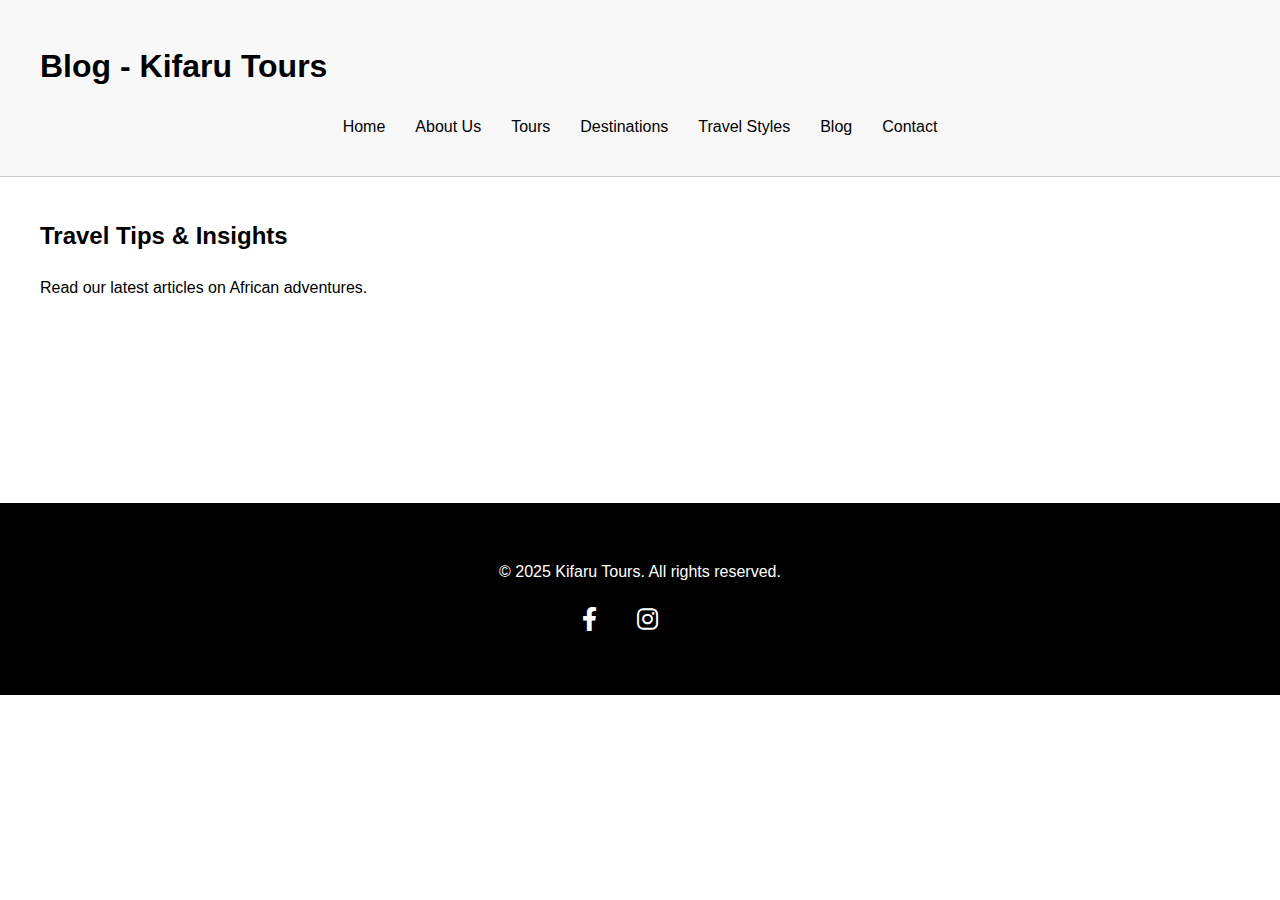
<file: blog.html>
<!DOCTYPE html>
<html lang="en">
<head>
    <meta charset="UTF-8">
    <meta name="viewport" content="width=device-width, initial-scale=1.0">
    <title>Blog - Kifaru Tours</title>
    <link rel="stylesheet" href="https://cdnjs.cloudflare.com/ajax/libs/font-awesome/6.0.0/css/all.min.css">
    <link rel="stylesheet" href="shared/styles.css">
    <script src="shared/scripts.js" defer></script>
</head>
<body>
    <header>
        <div class="container">
            <h1>Blog - Kifaru Tours</h1>
            <nav>
                <ul>
                    <li><a href="index.html">Home</a></li>
                    <li><a href="about.html">About Us</a></li>
                    <li><a href="tours.html">Tours</a></li>
                    <li><a href="destinations.html">Destinations</a></li>
                    <li><a href="travel-styles.html">Travel Styles</a></li>
                    <li><a href="blog.html">Blog</a></li>
                    <li><a href="contact.html">Contact</a></li>
                </ul>
            </nav>
        </div>
    </header>

    <section>
        <div class="container">
            <h2>Travel Tips & Insights</h2>
            <p>Read our latest articles on African adventures.</p>
            <div class="tours-grid">
                <div class="card">
                    <h3>Why Mount Kilimanjaro is the Ultimate Destination</h3>
                    <p>Excerpt: Diverse zones and wildlife...</p>
                    <a href="blog/why-mount-kilimanjaro.html" class="btn">Read More</a>
                </div>
                <!-- Add more blog teasers -->
            </div>
        </div>
    </section>

    <footer>
        <div class="container">
            <p>&copy; 2025 Kifaru Tours. All rights reserved.</p>
            <ul>
                <li><a href="https://www.facebook.com" target="_blank"><i class="fab fa-facebook-f"></i></a></li>
                <li><a href="https://www.instagram.com" target="_blank"><i class="fab fa-instagram"></i></a></li>
                <li><a href="https://www.twitter.com" target="_blank"><i class="fab fa-x-twitter"></i></a></li>
            </ul>
        </div>
    </footer>
</body>
</html>
</file>
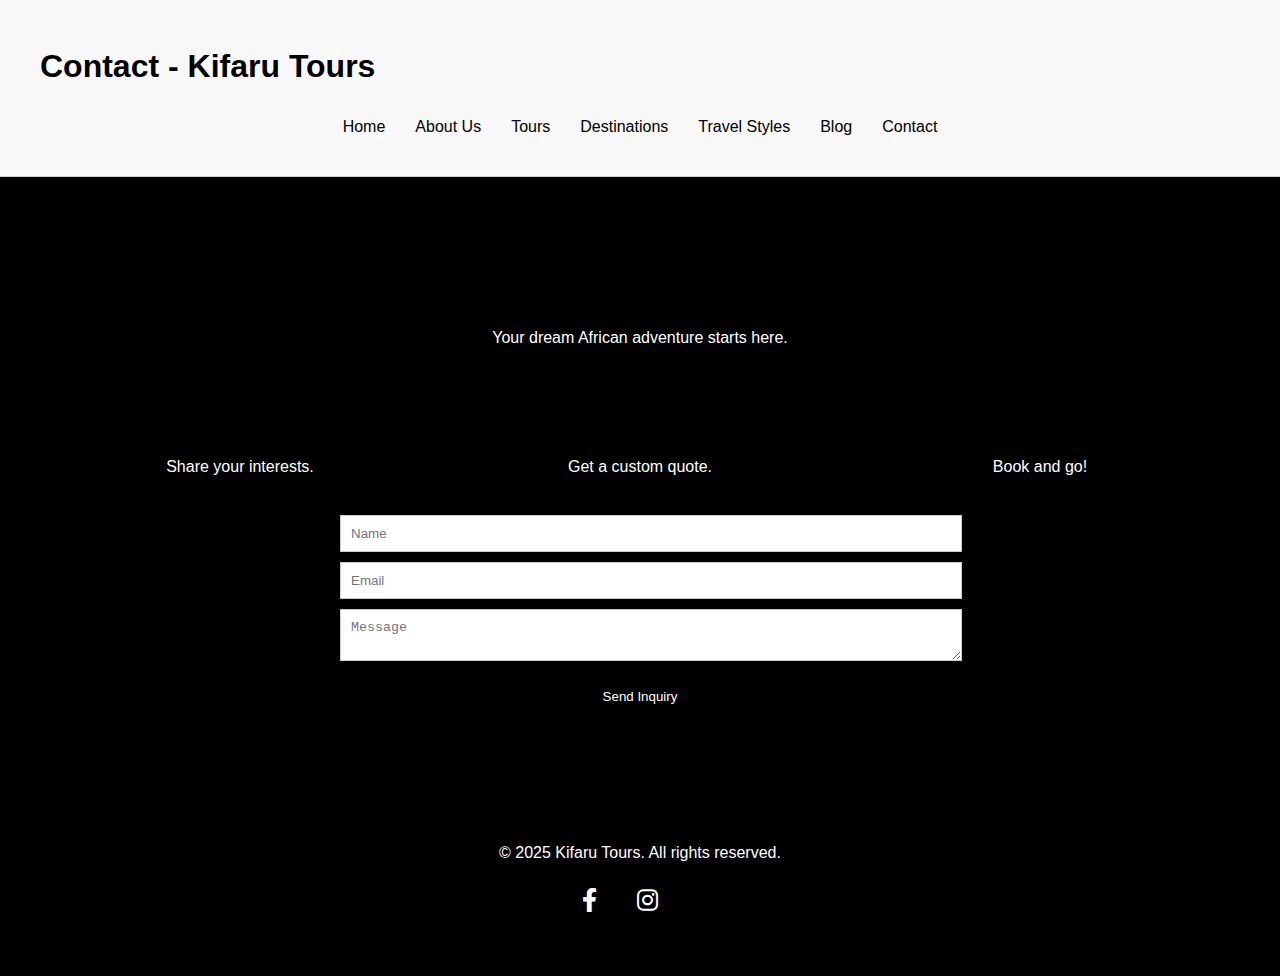
<file: contact.html>
<!DOCTYPE html>
<html lang="en">
<head>
    <meta charset="UTF-8">
    <meta name="viewport" content="width=device-width, initial-scale=1.0">
    <title>Contact - Kifaru Tours</title>
    <link rel="stylesheet" href="https://cdnjs.cloudflare.com/ajax/libs/font-awesome/6.0.0/css/all.min.css">
    <link rel="stylesheet" href="shared/styles.css">
    <script src="shared/scripts.js" defer></script>
</head>
<body>
    <header>
        <div class="container">
            <h1>Contact - Kifaru Tours</h1>
            <nav>
                <ul>
                    <li><a href="index.html">Home</a></li>
                    <li><a href="about.html">About Us</a></li>
                    <li><a href="tours.html">Tours</a></li>
                    <li><a href="destinations.html">Destinations</a></li>
                    <li><a href="travel-styles.html">Travel Styles</a></li>
                    <li><a href="blog.html">Blog</a></li>
                    <li><a href="contact.html">Contact</a></li>
                </ul>
            </nav>
        </div>
    </header>

    <section class="planning">
        <div class="container">
            <h2>Plan and Book Your Trip</h2>
            <p>Your dream African adventure starts here.</p>
            <div class="steps">
                <div class="step">
                    <h3>Step 01</h3>
                    <p>Share your interests.</p>
                </div>
                <div class="step">
                    <h3>Step 02</h3>
                    <p>Get a custom quote.</p>
                </div>
                <div class="step">
                    <h3>Step 03</h3>
                    <p>Book and go!</p>
                </div>
            </div>
            <form>
                <input type="text" placeholder="Name" required>
                <input type="email" placeholder="Email" required>
                <textarea placeholder="Message" required></textarea>
                <button type="submit" class="btn">Send Inquiry</button>
            </form>
        </div>
    </section>

    <footer>
        <div class="container">
            <p>&copy; 2025 Kifaru Tours. All rights reserved.</p>
            <ul>
                <li><a href="https://www.facebook.com" target="_blank"><i class="fab fa-facebook-f"></i></a></li>
                <li><a href="https://www.instagram.com" target="_blank"><i class="fab fa-instagram"></i></a></li>
                <li><a href="https://www.twitter.com" target="_blank"><i class="fab fa-x-twitter"></i></a></li>
            </ul>
        </div>
    </footer>
</body>
</html>
</file>
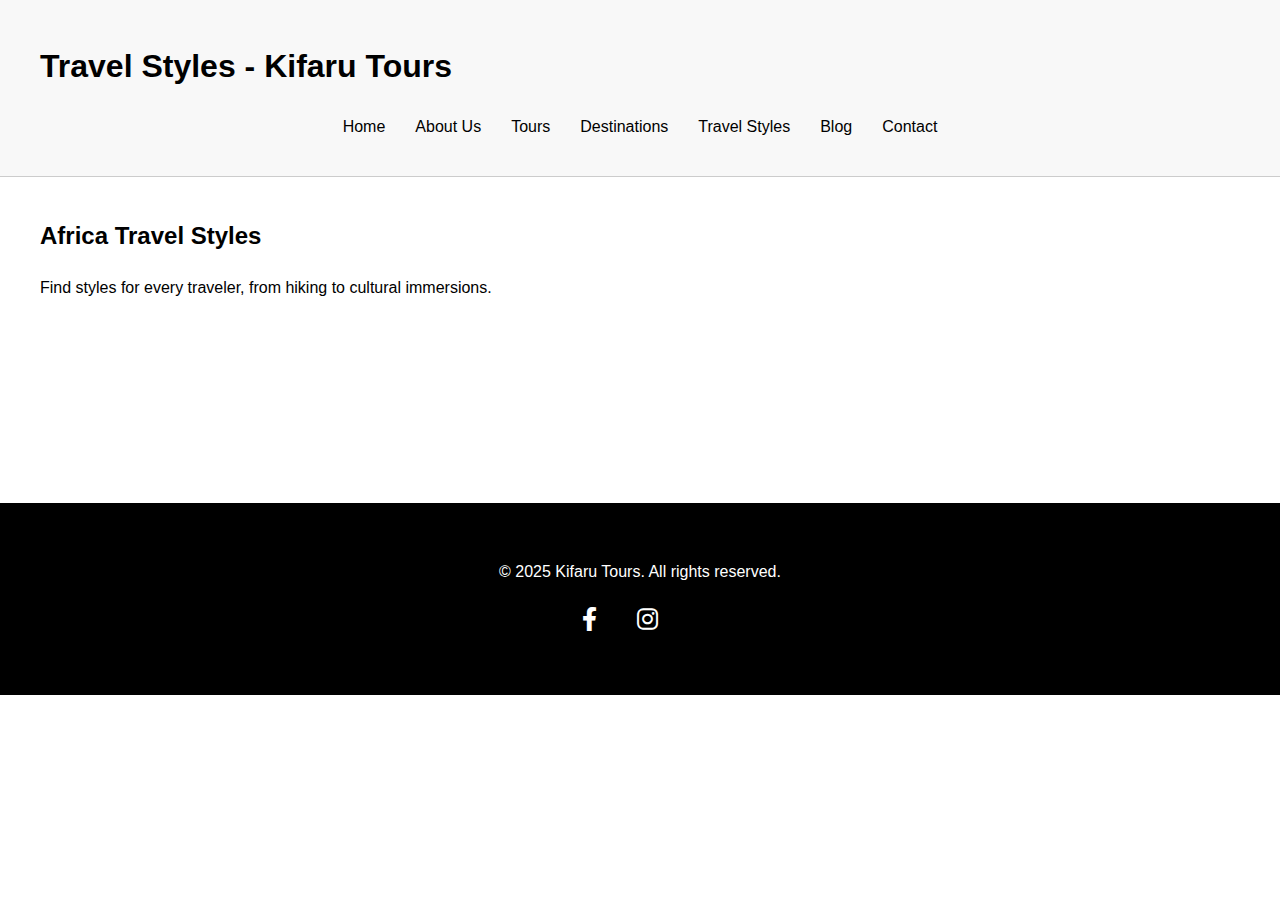
<file: travel-styles.html>
<!DOCTYPE html>
<html lang="en">
<head>
    <meta charset="UTF-8">
    <meta name="viewport" content="width=device-width, initial-scale=1.0">
    <title>Travel Styles - Kifaru Tours</title>
    <link rel="stylesheet" href="https://cdnjs.cloudflare.com/ajax/libs/font-awesome/6.0.0/css/all.min.css">
    <link rel="stylesheet" href="shared/styles.css">
    <script src="shared/scripts.js" defer></script>
</head>
<body>
    <header>
        <div class="container">
            <h1>Travel Styles - Kifaru Tours</h1>
            <nav>
                <ul>
                    <li><a href="index.html">Home</a></li>
                    <li><a href="about.html">About Us</a></li>
                    <li><a href="tours.html">Tours</a></li>
                    <li><a href="destinations.html">Destinations</a></li>
                    <li><a href="travel-styles.html">Travel Styles</a></li>
                    <li><a href="blog.html">Blog</a></li>
                    <li><a href="contact.html">Contact</a></li>
                </ul>
            </nav>
        </div>
    </header>

    <section>
        <div class="container">
            <h2>Africa Travel Styles</h2>
            <p>Find styles for every traveler, from hiking to cultural immersions.</p>
            <div class="styles-grid">
                <div class="card">
                    <h3>Hiking & Trekking</h3>
                    <p>5 Tours from $400</p>
                    <a href="travel-styles/hiking-trekking.html" class="btn">View Tours</a>
                </div>
                <!-- Add more -->
            </div>
        </div>
    </section>

    <footer>
        <div class="container">
            <p>&copy; 2025 Kifaru Tours. All rights reserved.</p>
            <ul>
                <li><a href="https://www.facebook.com" target="_blank"><i class="fab fa-facebook-f"></i></a></li>
                <li><a href="https://www.instagram.com" target="_blank"><i class="fab fa-instagram"></i></a></li>
                <li><a href="https://www.twitter.com" target="_blank"><i class="fab fa-x-twitter"></i></a></li>
            </ul>
        </div>
    </footer>
</body>
</html>
</file>
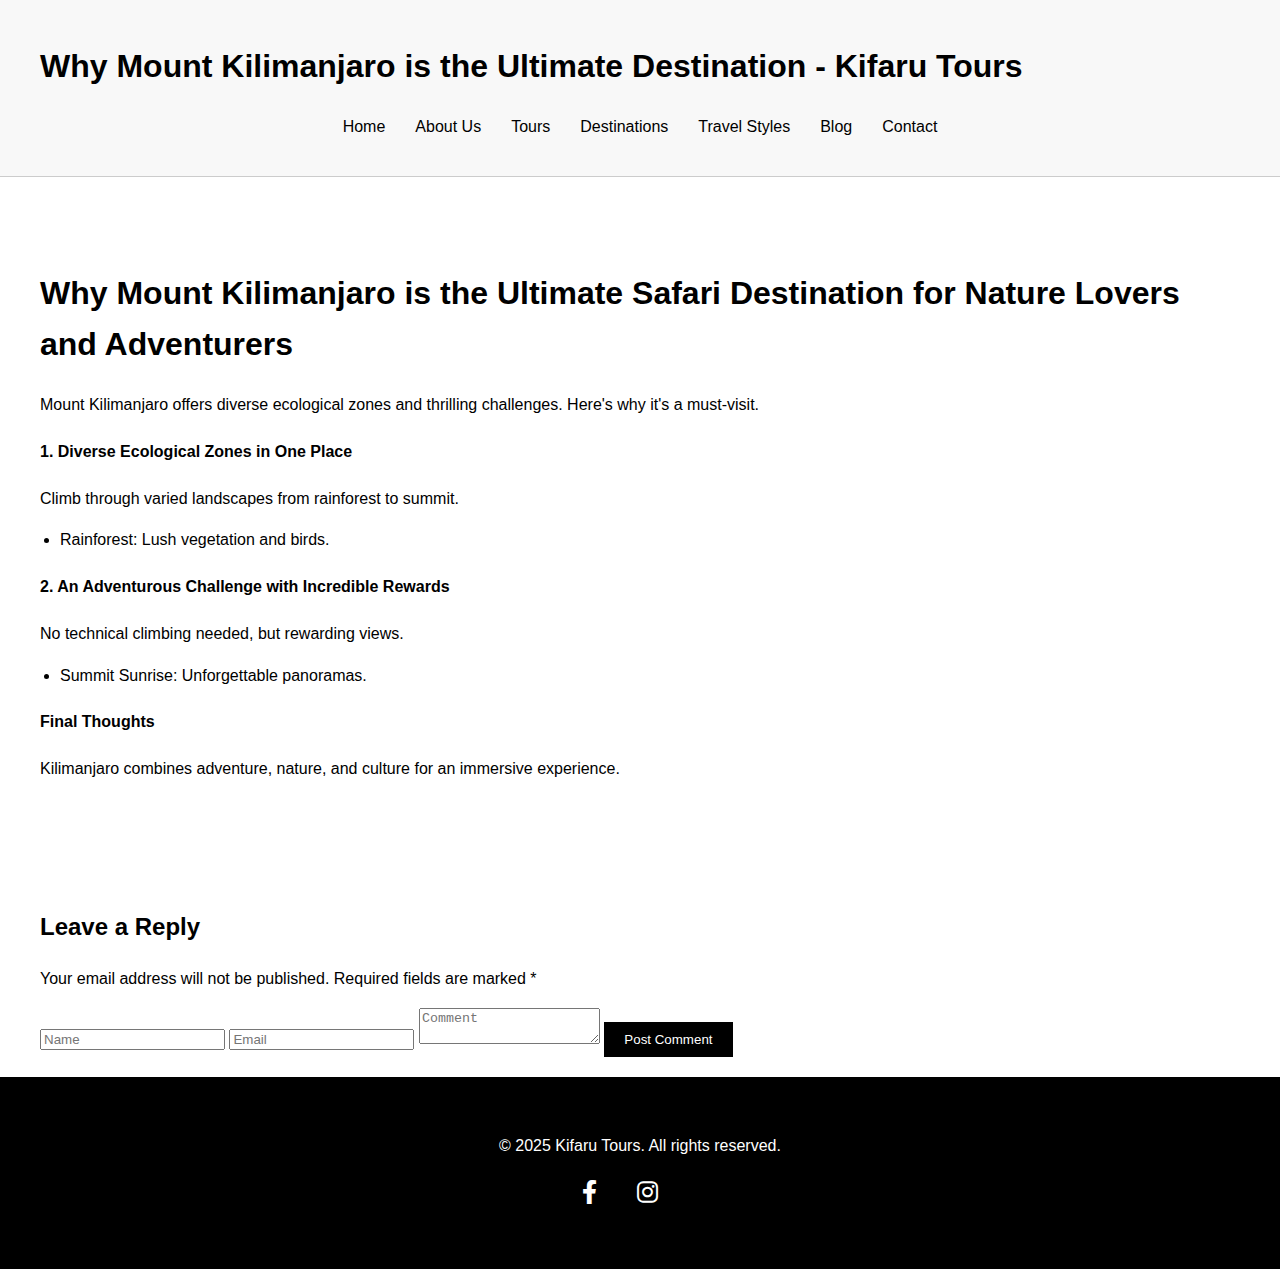
<file: blog/why-mount-kilimanjaro.html>
<!DOCTYPE html>
<html lang="en">
<head>
    <meta charset="UTF-8">
    <meta name="viewport" content="width=device-width, initial-scale=1.0">
    <title>Why Mount Kilimanjaro is the Ultimate Destination - Kifaru Tours</title>
    <link rel="stylesheet" href="https://cdnjs.cloudflare.com/ajax/libs/font-awesome/6.0.0/css/all.min.css">
    <link rel="stylesheet" href="../shared/styles.css">
    <script src="../shared/scripts.js" defer></script>
</head>
<body>
    <header>
        <div class="container">
            <h1>Why Mount Kilimanjaro is the Ultimate Destination - Kifaru Tours</h1>
            <nav>
                <ul>
                    <li><a href="../index.html">Home</a></li>
                    <li><a href="../about.html">About Us</a></li>
                    <li><a href="../tours.html">Tours</a></li>
                    <li><a href="../destinations.html">Destinations</a></li>
                    <li><a href="../travel-styles.html">Travel Styles</a></li>
                    <li><a href="../blog.html">Blog</a></li>
                    <li><a href="../contact.html">Contact</a></li>
                </ul>
            </nav>
        </div>
    </header>

    <article class="article">
        <div class="container">
            <h1>Why Mount Kilimanjaro is the Ultimate Safari Destination for Nature Lovers and Adventurers</h1>
            <p>Mount Kilimanjaro offers diverse ecological zones and thrilling challenges. Here's why it's a must-visit.</p>

            <h4>1. Diverse Ecological Zones in One Place</h4>
            <p>Climb through varied landscapes from rainforest to summit.</p>
            <ul>
                <li>Rainforest: Lush vegetation and birds.</li>
                <!-- Add more -->
            </ul>

            <h4>2. An Adventurous Challenge with Incredible Rewards</h4>
            <p>No technical climbing needed, but rewarding views.</p>
            <ul>
                <li>Summit Sunrise: Unforgettable panoramas.</li>
                <!-- Add more -->
            </ul>

            <!-- Add sections 3-5 similarly -->

            <h4>Final Thoughts</h4>
            <p>Kilimanjaro combines adventure, nature, and culture for an immersive experience.</p>
        </div>
    </article>

    <section>
        <div class="container">
            <h2>Leave a Reply</h2>
            <p>Your email address will not be published. Required fields are marked *</p>
            <form>
                <input type="text" placeholder="Name" required>
                <input type="email" placeholder="Email" required>
                <textarea placeholder="Comment" required></textarea>
                <button type="submit" class="btn">Post Comment</button>
            </form>
        </div>
    </section>

    <footer>
        <div class="container">
            <p>&copy; 2025 Kifaru Tours. All rights reserved.</p>
            <ul>
                <li><a href="https://www.facebook.com" target="_blank"><i class="fab fa-facebook-f"></i></a></li>
                <li><a href="https://www.instagram.com" target="_blank"><i class="fab fa-instagram"></i></a></li>
                <li><a href="https://www.twitter.com" target="_blank"><i class="fab fa-x-twitter"></i></a></li>
            </ul>
        </div>
    </footer>
</body>
</html>
</file>
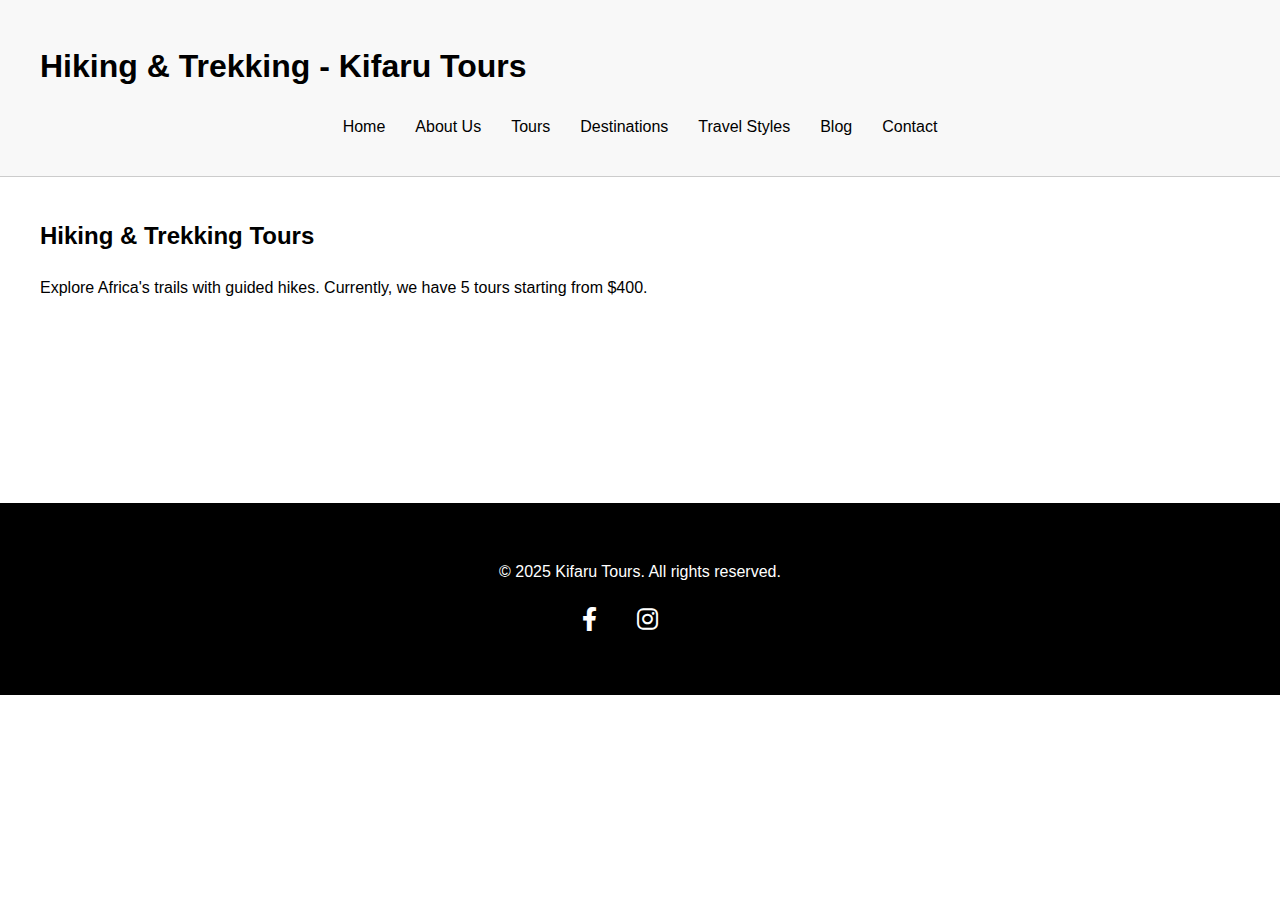
<file: travel-styles/hiking-trekking.html>
<!DOCTYPE html>
<html lang="en">
<head>
    <meta charset="UTF-8">
    <meta name="viewport" content="width=device-width, initial-scale=1.0">
    <title>Hiking & Trekking - Kifaru Tours</title>
    <link rel="stylesheet" href="https://cdnjs.cloudflare.com/ajax/libs/font-awesome/6.0.0/css/all.min.css">
    <link rel="stylesheet" href="../shared/styles.css">
    <script src="../shared/scripts.js" defer></script>
</head>
<body>
    <header>
        <div class="container">
            <h1>Hiking & Trekking - Kifaru Tours</h1>
            <nav>
                <ul>
                    <li><a href="../index.html">Home</a></li>
                    <li><a href="../about.html">About Us</a></li>
                    <li><a href="../tours.html">Tours</a></li>
                    <li><a href="../destinations.html">Destinations</a></li>
                    <li><a href="../travel-styles.html">Travel Styles</a></li>
                    <li><a href="../blog.html">Blog</a></li>
                    <li><a href="../contact.html">Contact</a></li>
                </ul>
            </nav>
        </div>
    </header>

    <section>
        <div class="container">
            <h2>Hiking & Trekking Tours</h2>
            <p>Explore Africa's trails with guided hikes. Currently, we have 5 tours starting from $400.</p>
            <div class="tours-grid">
                <div class="card">
                    <h3>Kilimanjaro Trek</h3>
                    <p>8 days, $3,200</p>
                    <a href="../tours/kilimanjaro-trek.html">View Details</a>
                </div>
                <!-- Add or note if empty: <p>No tours available yet. Contact us for custom options.</p> -->
            </div>
        </div>
    </section>

    <footer>
        <div class="container">
            <p>&copy; 2025 Kifaru Tours. All rights reserved.</p>
            <ul>
                <li><a href="https://www.facebook.com" target="_blank"><i class="fab fa-facebook-f"></i></a></li>
                <li><a href="https://www.instagram.com" target="_blank"><i class="fab fa-instagram"></i></a></li>
                <li><a href="https://www.twitter.com" target="_blank"><i class="fab fa-x-twitter"></i></a></li>
            </ul>
        </div>
    </footer>
</body>
</html>
</file>
<file: shared/styles.css>
/* Global Styles */
body {
    font-family: Arial, sans-serif;
    margin: 0;
    padding: 0;
    color: #000;
    background-color: #fff;
    line-height: 1.6;
    animation: fadeIn 1s ease-in; /* Page load fade-in */
}
@keyframes fadeIn {
    from { opacity: 0; }
    to { opacity: 1; }
}
h1, h2, h3, h4 {
    color: #000;
    font-weight: bold;
}
a {
    color: #000;
    text-decoration: none;
    transition: color 0.3s ease; /* Smooth link hover */
}
a:hover {
    color: #666;
    text-decoration: underline;
}
img {
    filter: grayscale(100%);
    max-width: 100%;
    height: auto;
    transition: filter 0.3s ease; /* Hover to subtle color hint if desired, but keeping B&W */
}
img:hover {
    filter: grayscale(50%); /* Optional: Slight desaturation lift on hover for animation */
}
.container {
    max-width: 1200px;
    margin: 0 auto;
    padding: 20px;
}
/* Header */
header {
    background-color: #fff;
    border-bottom: 1px solid #ccc;
    position: sticky;
    top: 0;
    z-index: 100;
    transition: background-color 0.3s ease;
}
header:hover {
    background-color: #f8f8f8; /* Subtle hover background change */
}
nav ul {
    list-style: none;
    padding: 0;
    display: flex;
    justify-content: center;
}
nav ul li {
    margin: 0 15px;
    transition: transform 0.3s ease;
}
nav ul li:hover {
    transform: translateY(-2px); /* Slight lift on nav items */
}
/* Buttons */
.btn {
    background-color: #000;
    color: #fff;
    padding: 10px 20px;
    border: none;
    cursor: pointer;
    text-decoration: none;
    transition: background-color 0.3s ease, transform 0.2s ease;
}
.btn:hover {
    background-color: #333;
    transform: scale(1.05); /* Button zoom on hover */
}
/* Grids */
.tours-grid, .destinations-grid, .styles-grid {
    display: grid;
    grid-template-columns: repeat(auto-fit, minmax(250px, 1fr));
    gap: 20px;
    opacity: 0;
    animation: fadeInUp 1s ease forwards 0.5s; /* Staggered fade-up for grids */
}
@keyframes fadeInUp {
    from { opacity: 0; transform: translateY(20px); }
    to { opacity: 1; transform: translateY(0); }
}
.card {
    background-color: #fff;
    border: 1px solid #ccc;
    padding: 15px;
    text-align: center;
    transition: box-shadow 0.3s ease, transform 0.3s ease;
}
.card:hover {
    box-shadow: 0 0 15px rgba(0,0,0,0.2);
    transform: translateY(-5px); /* Card lift on hover */
}
/* Sections */
.hero {
    background-color: #f0f0f0;
    text-align: center;
    padding: 100px 20px;
    animation: fadeIn 1.5s ease;
}
.steps {
    display: flex;
    justify-content: space-around;
    flex-wrap: wrap;
}
.step {
    text-align: center;
    width: 20%;
    margin: 20px;
    transition: transform 0.3s ease;
}
.step:hover {
    transform: scale(1.1); /* Icon/step zoom on hover */
}
.step img {
    width: 50px;
    height: 50px;
}
.why-us {
    background-color: #f0f0f0;
    padding: 50px 20px;
    animation: fadeIn 1s ease 0.2s;
}
.founder, .faq {
    padding: 50px 20px;
    text-align: center;
    animation: fadeIn 1s ease 0.4s;
}
.founder img {
    width: 200px;
    border-radius: 50%;
    transition: border-radius 0.3s ease;
}
.founder img:hover {
    border-radius: 0; /* Fun shape change on hover */
}
.faq details {
    margin-bottom: 10px;
    border-bottom: 1px solid #ccc;
    padding: 10px 0;
    transition: background-color 0.3s ease;
}
.faq details:hover {
    background-color: #f8f8f8;
}
.planning {
    background-color: #000;
    color: #fff;
    padding: 50px 20px;
    text-align: center;
    animation: fadeIn 1s ease 0.6s;
}
.planning form {
    max-width: 600px;
    margin: 0 auto;
}
.planning input, .planning textarea {
    width: 100%;
    margin-bottom: 10px;
    padding: 10px;
    border: 1px solid #ccc;
    background-color: #fff;
    color: #000;
    transition: border-color 0.3s ease;
}
.planning input:focus, .planning textarea:focus {
    border-color: #666; /* Focus animation */
}
/* Footer */
footer {
    background-color: #000;
    color: #fff;
    text-align: center;
    padding: 20px;
    animation: fadeIn 1s ease 0.8s;
}
footer a {
    color: #fff;
    margin: 0 10px;
    font-size: 24px;
    transition: color 0.3s ease, transform 0.3s ease;
}
footer a:hover {
    color: #ccc;
    transform: rotate(360deg); /* Fun spin on social icons */
}
footer ul {
    list-style: none;
    padding: 0;
    display: flex;
    justify-content: center;
}
footer li {
    margin: 0 10px;
}
/* Tour/Destination/Blog Specific */
.itinerary {
    padding: 20px 0;
    animation: fadeIn 1s ease;
}
.itinerary ul {
    list-style: none;
    padding: 0;
}
.itinerary li {
    margin-bottom: 20px;
    border-bottom: 1px solid #ccc;
    padding-bottom: 20px;
    transition: background-color 0.3s ease;
}
.itinerary li:hover {
    background-color: #f8f8f8;
}
.stats {
    display: flex;
    justify-content: space-around;
    flex-wrap: wrap;
    margin: 20px 0;
    animation: fadeInUp 1s ease 0.3s;
}
.stat {
    text-align: center;
    margin: 10px;
    transition: transform 0.3s ease;
}
.stat:hover {
    transform: scale(1.1);
}
.article {
    padding: 50px 20px;
    animation: fadeIn 1s ease;
}
.article ul {
    list-style-type: disc;
    padding-left: 20px;
}
</file>
